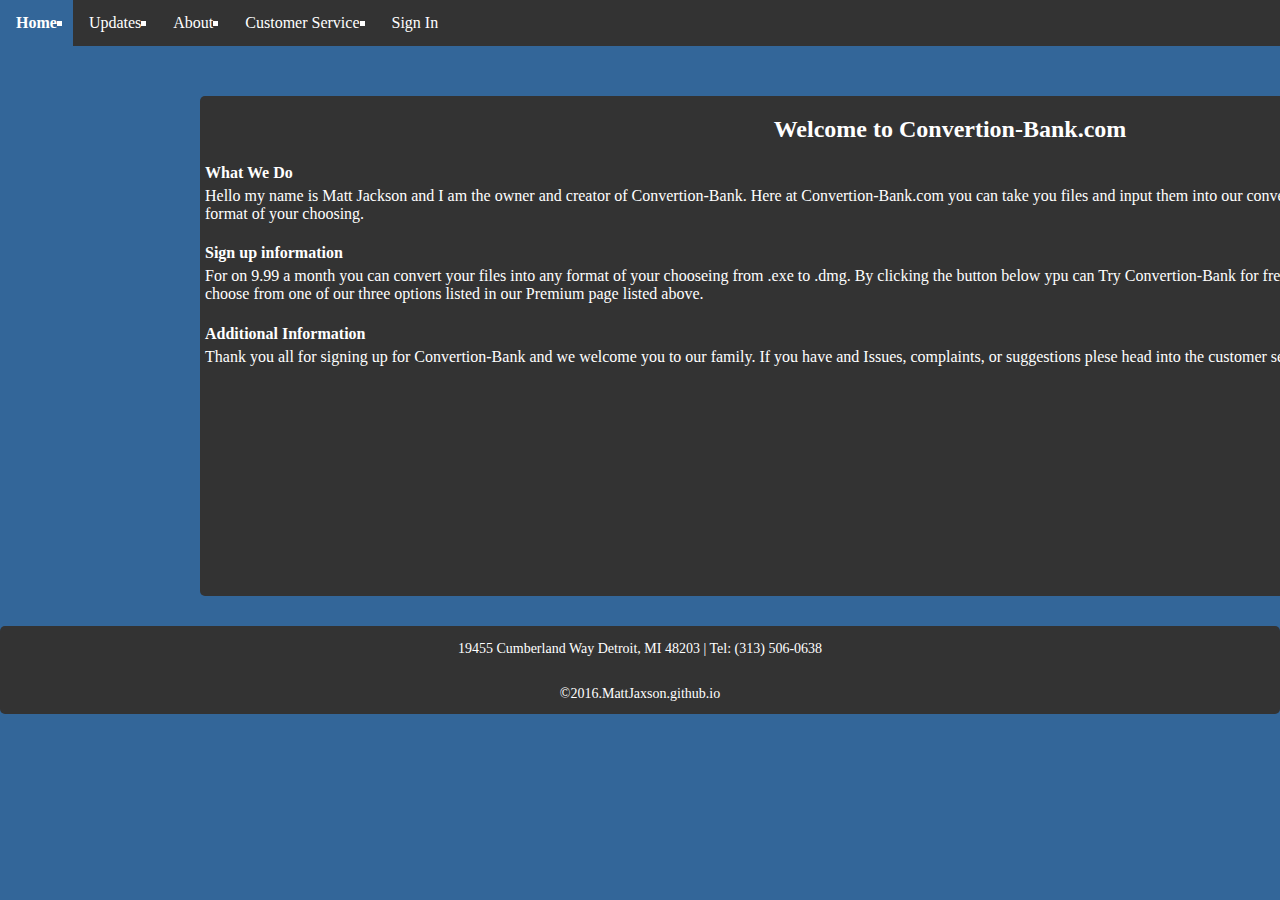
<file: index.html>
<!DOCTYPE html>
<html>
<head>
<link type="text/css" rel="stylesheet" href="stylesheets-.css"/>
<meta name="viewport" content="width=device-width, initial-scale=1.0">
<style>
body {margin: 0;}

ul.topnav {
    list-style-type: none;
    margin: 0;
    padding: 0;
    overflow: hidden;
    background-color: #333;
}

ul.topnav li {float: left;}

ul.topnav li a {
    display: block;
    color: white;
    text-align: center;
    padding: 14px 16px;
    text-decoration: none;
}

ul.topnav li a:hover:not(.active) {background-color: #336699;}

ul.topnav li .active {background-color: #336699;}

ul.topnav li.right {float: right;}

@media screen and (max-width: 600px){
    ul.topnav li.right,
    ul.topnav li {float: none;}
}
</style>
</head>
<body>
<ul class="topnav">
  <li><a class="active" href="index.html">Home</a></li>
  <li><a href="news.html">Updates</a></li>
  <li><a href="about.html">About</a></li>
  <li><a href="contact.html">Customer Service</a></li>
  <li><a href="login.html">Sign In</a></li>
</ul>
</div>
	
		<div class="left"></div>
			
		<div class="right">
			<h2 style="text-align:center">Welcome to Convertion-Bank.com</h2>
			<h4 >What We Do</h4>
			<p>Hello my name is Matt Jackson and I am the owner and creator of Convertion-Bank. Here at Convertion-Bank.com you can take you files and input them into our converter. Within Seconds you files will be convert into any file format of your choosing.</p>
			<h4 >Sign up information</h4>
			<p>For on 9.99 a month you can convert your files into any format of your chooseing from .exe to .dmg. By clicking the button below ypu can Try Convertion-Bank for free for only one month. After your trial is complete you can choose from one of our three options listed in our Premium page listed above.</p>
			<h4 >Additional Information</h4>
			<p>Thank you all for signing up for Convertion-Bank and we welcome you to our family. If you have and Issues, complaints, or suggestions plese head into the customer service page. Thank You and we hope you enjoy our program.</p></p>
		
		</div>
		<div id="footer">
			
<p>19455 Cumberland Way Detroit, MI 48203 | Tel: (313) 506-0638</p>	<div class="copywrite col-sm-12">
      <p>&copy;2016.<span translate="no">MattJaxson.github.io</span></p>
    </div>

		</div>
		
<div style="padding:0 16px;">
  
</div>

</body>
</html>
</file>
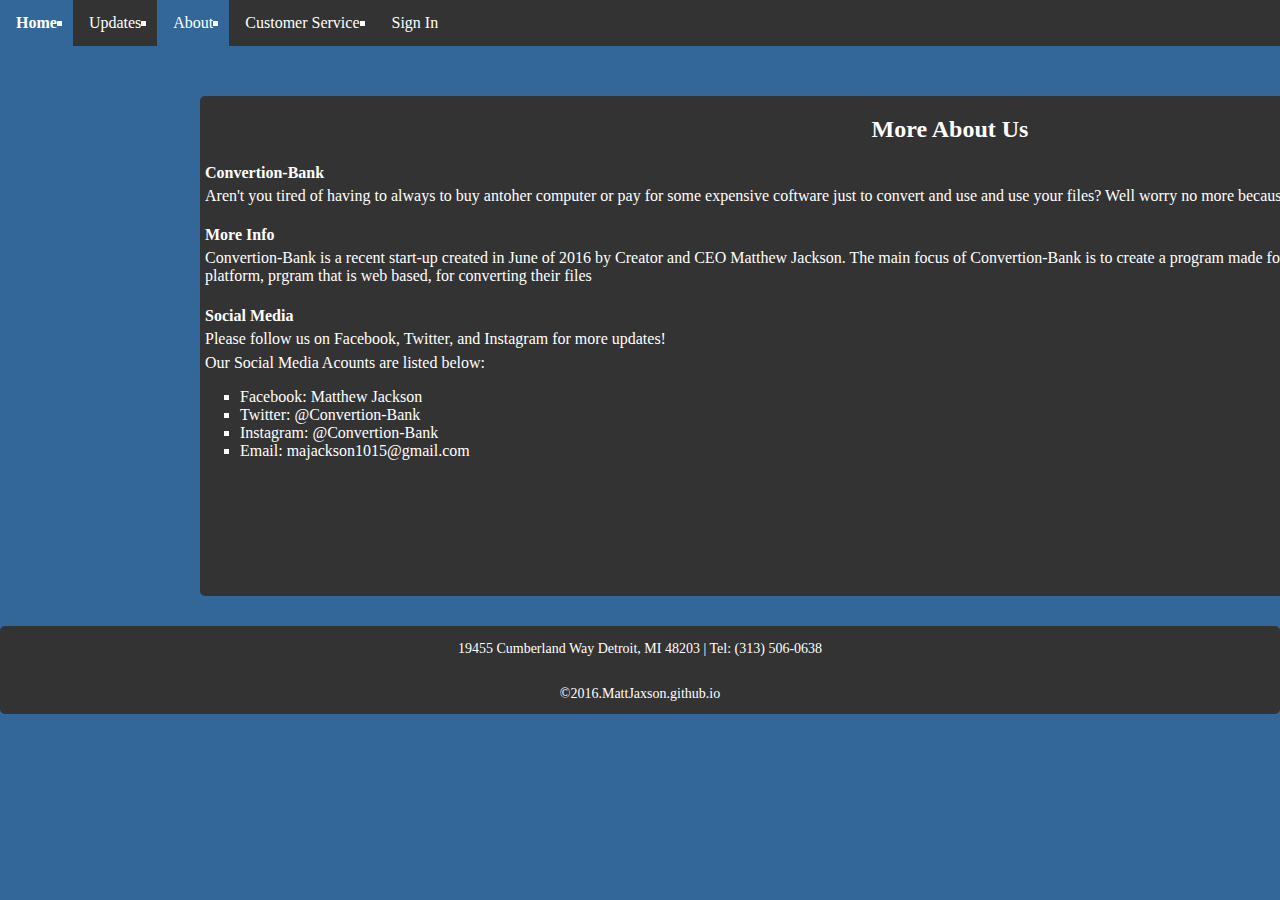
<file: about.html>
<!DOCTYPE html>
<html>
<head>
<link type="text/css" rel="stylesheet" href="stylesheets-.css"/>
<meta name="viewport" content="width=device-width, initial-scale=1.0">
<style>
body {margin: 0;}

ul.topnav {
    list-style-type: none;
    margin: 0;
    padding: 0;
    overflow: hidden;
    background-color: #333;
}

ul.topnav li {float: left;}

ul.topnav li a {
    display: block;
    color: white;
    text-align: center;
    padding: 14px 16px;
    text-decoration: none;
}

ul.topnav li a:hover:not(.active) {background-color: #336699;}

ul.topnav li .active {background-color: #336699;}

ul.topnav li.right {float: right;}

@media screen and (max-width: 600px){
    ul.topnav li.right,
    ul.topnav li {float: none;}
}
</style>
</head>
<body>

<ul class="topnav">
  <li><a href="index.html">Home</a></li>
  <li><a href="news.html">Updates</a></li>
  <li><a class="active" href="about.html">About</a></li><li>
  	<a href="contact.html">Customer Service</a></li>
  <li><a href="login.html">Sign In</a></li>
</ul>
</div>
		<div class="left"></div>
		<div class="right">
			<h2 style="text-align:center">More About Us</h2>
			<h4>Convertion-Bank</h4>
			<p>Aren't you tired of having to always to buy antoher computer or pay for some expensive coftware just to convert and use and use your files? Well worry no more because Convertion bank has arived!</p>
			<h4>More Info</h4>
			<p>Convertion-Bank is a recent start-up created in June of 2016 by Creator and CEO Matthew Jackson. The main focus of Convertion-Bank is to create a program made for everyday users who just want a trustworty, easy to use, for all platform, prgram that is web based, for converting their files</p>
			<h4>Social Media</h4>
			<p>Please follow us on Facebook, Twitter, and Instagram for more updates!</p>
			<p>Our Social Media Acounts are listed below:</p> 
			<ul>
			    <li>Facebook: Matthew Jackson</li>
			    <li>Twitter: @Convertion-Bank</li> 
			    <li>Instagram: @Convertion-Bank</li>
				<li>Email: majackson1015@gmail.com</li>
			</ul>
		</div>
		<div id="footer">
<p>19455 Cumberland Way Detroit, MI 48203 | Tel: (313) 506-0638</p>	<div class="copywrite col-sm-12">
      <p>&copy;2016.<span translate="no">MattJaxson.github.io</span></p>
    </div>
		</div>
<div style="padding:0 16px;">
  
</div>

</body>
</html>
</file>
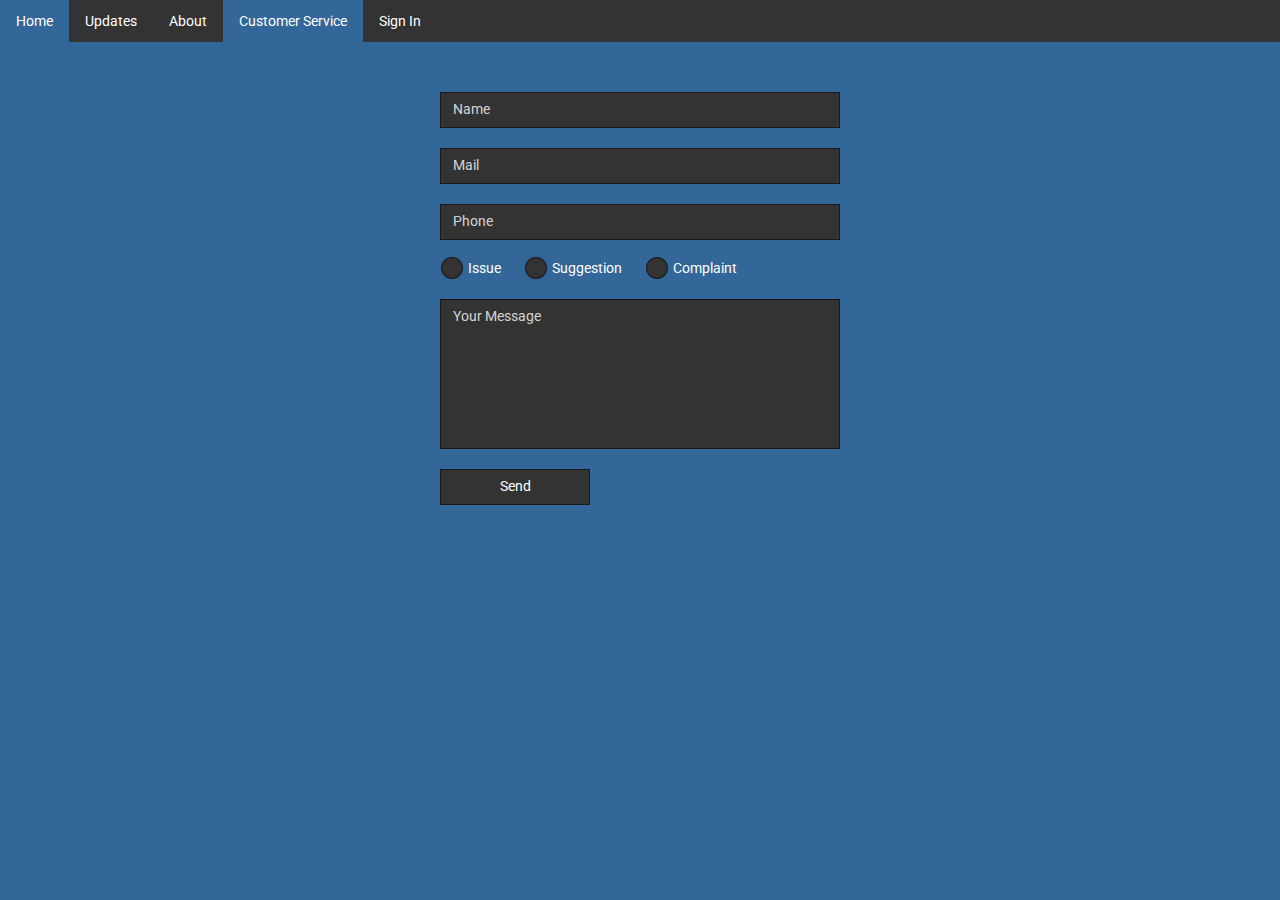
<file: contact.html>
<html>
<head>
<link type="text/css" rel="stylesheet" href="stylesheets--.css"/>
<meta name="viewport" content="width=device-width, initial-scale=1.0">
<style>
body {margin: 0;}

ul.topnav {
    list-style-type: none;
    margin: 0;
    padding: 0;
    overflow: hidden;
    background-color: #333;
}

ul.topnav li {float: left;}

ul.topnav li a {
    display: block;
    color: white;
    text-align: center;
    padding: 14px 16px;
    text-decoration: none;
}

ul.topnav li a:hover:not(.active) {background-color: #336699;}

ul.topnav li .active {background-color: #336699;}

ul.topnav li.right {float: right;}

@media screen and (max-width: 600px){
    ul.topnav li.right,
    ul.topnav li {float: none;}
}
</style>
</head>
<body>

<ul class="topnav">
  <li><a href="index.html">Home</a></li>
  <li><a href="news.html">Updates</a></li>
  <li><a href="about.html">About</a></li>
  <li><a class="active" href="contact.html">Customer Service</a></li>
  <li><a href="login.html">Sign In</a></li>
</ul>
<form>
  <input type="text" placeholder="Name" />
  <input type="text" placeholder="Mail" />
  <input type="text" placeholder="Phone" />
  <div class="radio">
    <input id="value3" type="radio" name="radio2" />
    <label for="value3">Issue</label>
  </div>
  <div class="radio">
    <input id="value4" type="radio" name="radio2" />
    <label for="value4">Suggestion</label>
  </div>
  <div class="radio">
    <input id="value5" type="radio" name="radio2" />
    <label for="value5">Complaint</label>
  </div>
  <textarea placeholder="Your Message"></textarea>
  <input type="submit" value="Send" />
</form>
</body>
</html>
</file>
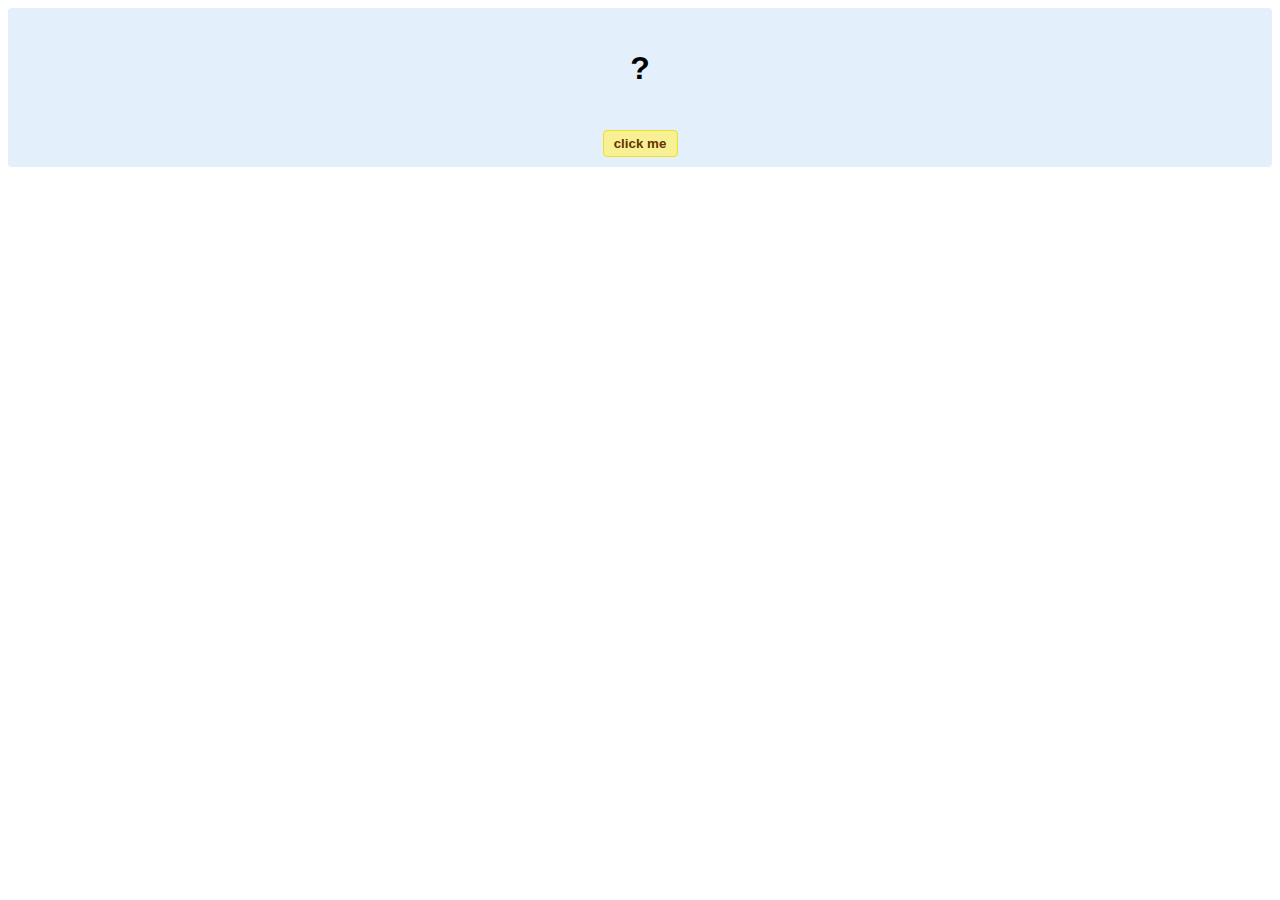
<file: hello-world.html>
<!DOCTYPE html>
<!-- HTML5 Hello world by kirupa - http://www.kirupa.com/html5/getting_your_feet_wet_html5_pg1.htm -->
<html lang="en-us">

<head>
<meta charset="utf-8">
<title>Hello...</title>
<style type="text/css">
#mainContent {
	font-family: Arial, Helvetica, sans-serif;
	font-size: xx-large;
	font-weight: bold;
	background-color: #E3F0FB;
	border-radius: 4px;
	padding: 10px;
	text-align: center;
}
.buttonStyle {
	border-radius: 4px;
	border: thin solid #F0E020;
	padding: 5px;
	background-color: #F8F094;
	font-family: "Segoe UI", Tahoma, Geneva, Verdana, sans-serif;
	font-weight: bold;
	color: #663300;
	width: 75px;
}

.buttonStyle:hover {
	border: thin solid #FFCC00;
	background-color: #FCF9D6;
	color: #996633;
	cursor: pointer;
}
.buttonStyle:active {
	border: thin solid #99CC00;
	background-color: #F5FFD2;
	color: #669900;
	cursor: pointer;
}

</style>
</head>

<body>
<div id="mainContent">
<p id="helloText">?</p>
<button id="clickButton" class="buttonStyle">click me</button>
</div>
<script> 
var myButton = document.getElementById("clickButton");
var myText = document.getElementById("helloText");

myButton.addEventListener('click', doSomething, false)

function doSomething() {
	myText.textContent = "hello, world!";
}
</script>

</body>
</html>
</file>
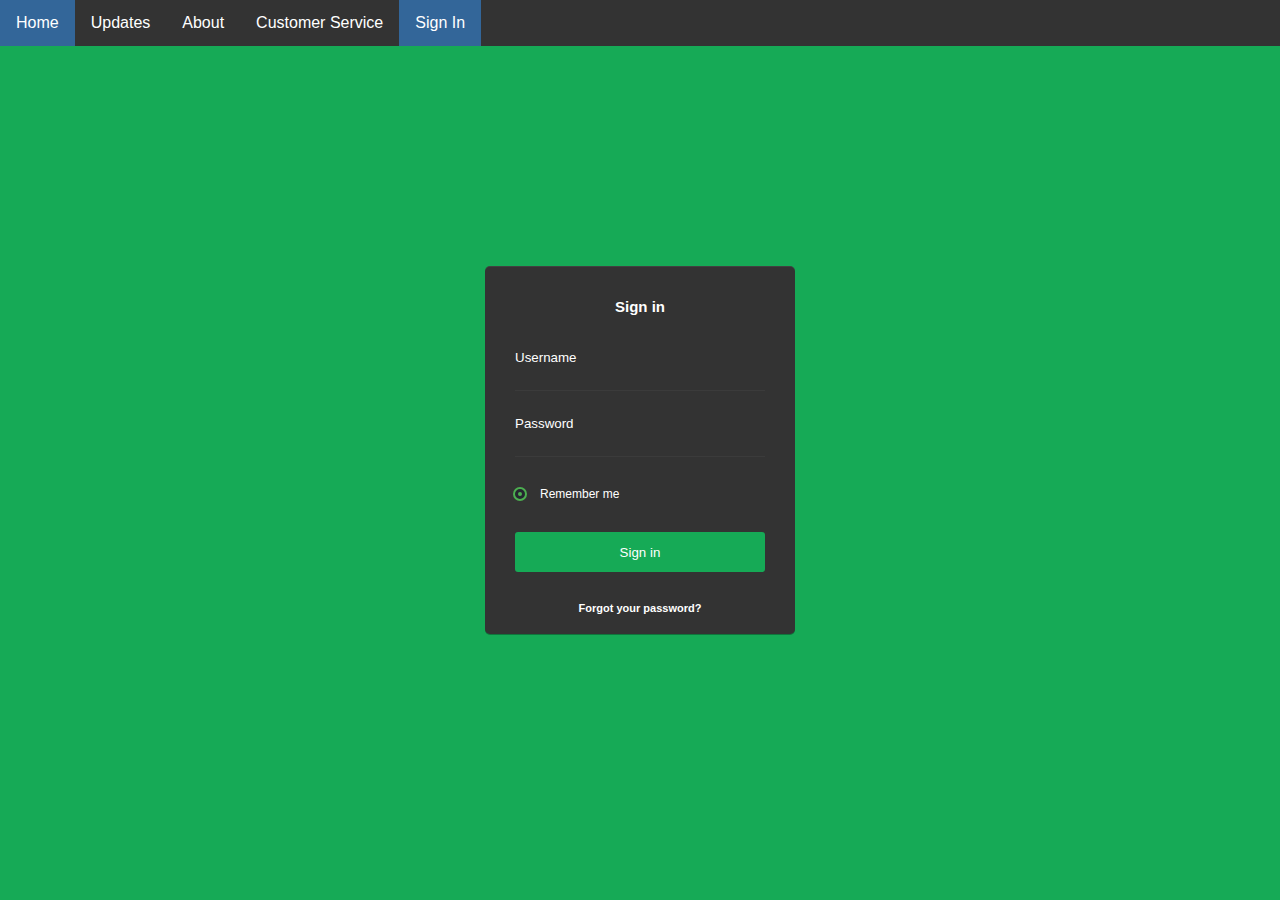
<file: login.html>
<html>
  <head>
    <link type="text/css" rel="stylesheet" href="stylesheet.css"/>
  </head>
<style>
body {margin: 0;}

ul.topnav {
    list-style-type: none;
    margin: 0;
    padding: 0;
    overflow: hidden;
    background-color: #333;
}

ul.topnav li {float: left;}

ul.topnav li a {
    display: block;
    color: white;
    text-align: center;
    padding: 14px 16px;
    text-decoration: none;
}

ul.topnav li a:hover:not(.active) {background-color: #336699;}

ul.topnav li .active {background-color: #336699;}

ul.topnav li.right {float: right;}

@media screen and (max-width: 600px){
    ul.topnav li.right,
    ul.topnav li {float: none;}
}
</style>
</head>
<body>

<ul class="topnav">
  <li><a href="index.html">Home</a></li>
  <li><a href="news.html">Updates</a></li>
  <li><a href="about.html">About</a></li>
  <li><a href="contact.html">Customer Service</a></li>
  <li><a class="active" href="login.html">Sign In</a></li>
</ul>
  <div class='login'>
  <h2>Sign in</h2>
  <input name='username' placeholder='Username' type='text'/>
  <input id='pw' name='password' placeholder='Password' type='password'/>
  <div class='remember'>
    <input checked='' id='remember' name='remember' type='checkbox'/>
    <label for='remember'></label>Remember me
  </div>
  <input type='submit' value='Sign in'/>
  <a class='forgot' href='#'>Forgot your password?</a>
</div>

<body>
</html>
</file>
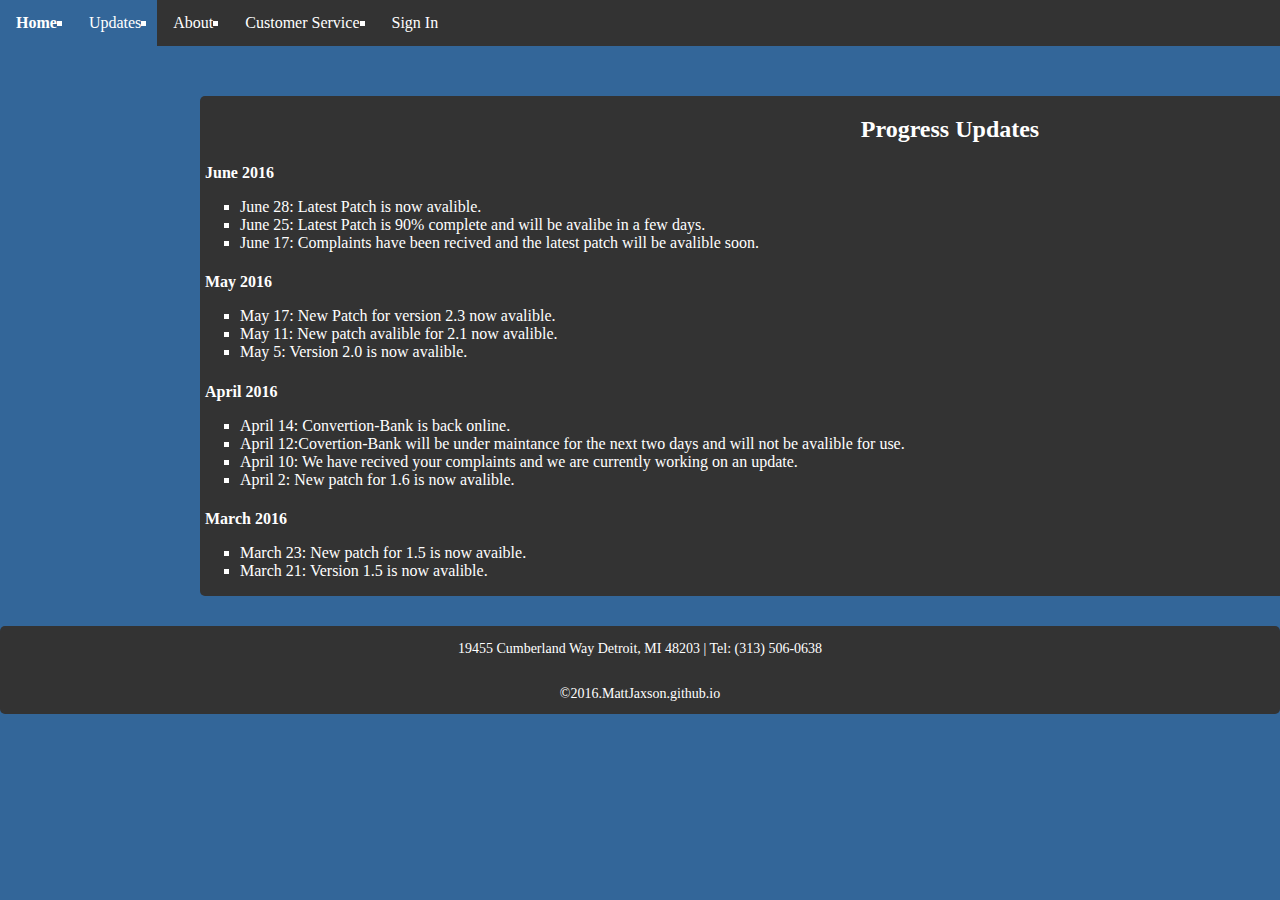
<file: news.html>
<!DOCTYPE html>
<html>
<head>
 <link type="text/css" rel="stylesheet" href="stylesheets-.css"/>
<meta name="viewport" content="width=device-width, initial-scale=1.0">
<style>
body {margin: 0;}

ul.topnav {
    list-style-type: none;
    margin: 0;
    padding: 0;
    overflow: hidden;
    background-color: #333;
}

ul.topnav li {float: left;}

ul.topnav li a {
    display: block;
    color: white;
    text-align: center;
    padding: 14px 16px;
    text-decoration: none;
}

ul.topnav li a:hover:not(.active) {background-color: #336699;}

ul.topnav li .active {background-color: #336699;}

ul.topnav li.right {float: right;}

@media screen and (max-width: 600px){
    ul.topnav li.right,
    ul.topnav li {float: none;}
}
</style>
</head>
<body>

<ul class="topnav">
  <li><a href="index.html">Home</a></li>
  <li><a class="active" href="news.html">Updates</a></li>
  <li><a href="about.html">About</a></li>
  <li><a href="contact.html">Customer Service</a></li>
  <li><a href="login.html">Sign In</a></li>
</ul>
</div>
		<div class="left"></div>
		<div class="right">
			<h2 style="text-align:center">Progress Updates</h2>
			<h4>June 2016</h4>
			<ul>
				<li> June 28: Latest Patch is now avalible.</li>
				<li>June 25: Latest Patch is 90% complete and will be avalibe in a few days.</li>
				<li>June 17: Complaints have been recived and the latest patch will be avalible soon.</li>
			</ul>
			<h4>May 2016</h4>
			<ul>
				<li>May 17: New Patch for version 2.3 now avalible.</li>
				<li>May 11: New patch avalible for 2.1 now avalible.</li>
				<li>May 5: Version 2.0 is now avalible. </li>
			</ul>
			<h4>April 2016</h4>
			<ul>
				<li>April 14: Convertion-Bank is back online.</li>
				<li>April 12:Covertion-Bank will be under maintance for the next two days and will not be avalible for use.</li>
				<li>April 10: We have recived your complaints and we are currently working on an update.</li>
				<li>April 2: New patch for 1.6 is now avalible.</li>
			</ul>
			<h4>March 2016</h4>
			<ul>
				<li>March 23: New patch for 1.5 is now avaible.</li>
				<li>March 21: Version 1.5 is now avalible.</li>
			</ul>
		</div>
		<div id="footer">
			<p>19455 Cumberland Way Detroit, MI 48203 | Tel: (313) 506-0638</p>	<div class="copywrite col-sm-12">
      <p>&copy;2016.<span translate="no">MattJaxson.github.io</span></p>
    </div>
		</div>
<div style="padding:0 16px;">
  
</div>

</body>
</html>
</file>
<file: stylesheets-.css>
div {
	border-radius: 5px;
}
center {
    position: absolute;
    left: 0;
    top: 50%;
    width: 100%;
    text-align: center;
    font-size: 18px;
}

#name {
	float:left;
	margin-left: 5px;
	padding-top: 5px;
	font-size: 16px;
	font-family: Arial, Helvetica, sans-serif;
	color: #003399;
}

#email{
	float:right;
	margin-right: 5px;
	padding-top: 5px;
	font-size: 16px;
	font-family: Arial, Helvetica, sans-serif;
	color: #003399;
}


h4 {
	margin-left: 5px;
	margin-bottom: 15px;
	font-family: Georgia, serif;
	color:white;
}

.right p {
	margin-left: 5px;
	margin-right: 5px;
	margin-top: -10px;
	font-family: Garamond, serif;
	color: white;
}

li {
	list-style-type: square;
	color: white
}

a:hover {
	font-weight: bold;
}

.left {
	position: relative;
	float: left;
	margin-top:px;
	height: 500px;
	background-color: #336699;
	margin-bottom: 10px;
}

.right {
	position: relative;
	float: left;
	margin-top: 50px;
	width: 1500px;
	height: 500px;
	background-color: #333;
	margin-left: 200px;
	margin-bottom: 30px;
;

}

#footer {
	position: static;
	height: 88px;
	background-color: #333;
	clear: both;
	font-size: 14px;
	text-align: center;
	color: white;
}

#footer p {
	position: relative;
	padding-top: 15px;
} 

body { 
	background-color: #336699

}

#ok {  
  background-color: #336699;
}
.active {
	background-color: #336699
}
h2 { 
	color:white;

}
</file>
<file: stylesheet.css>
body {
  background:  #16aa56;
  color:  #ffffff;
  font-family: sans-serif;
}

h2 {
  color:  #ffffff;
  font-size: 15px;
  font-weight: 600;
  text-align: center;
  margin-bottom: 10px;
}

a {
  color:#ffffff;
  text-decoration: none;
}

.login {
  width: 250px;
  position: absolute;
  top: 50%;
  left: 50%;
  margin: -184px 0px 0px -155px;
  background: rgba(51, 51, 51, 1);
  padding: 20px 30px;
  border-radius: 5px;
  box-shadow: 0px 1px 0px rgba(0,0,0,0.3),inset 0px 1px 0px rgba(255,255,255,0.07)
}

input[type="text"], input[type="password"] {
  width: 250px;
  padding: 25px 0px;
  background: transparent;
  border: 0;
  border-bottom: 1px solid rgba(255,255,255,0.04);
  outline: none;
  color:  #16aa56;
}
input[type=checkbox] {
  display: none;
}

label {
  display: block;
  position: absolute;
  margin-top: 2px;
  width: 4px;
  height: 4px;
  border-radius: 50%;
  background:  #16aa56;
  content: "";
  transition: all 0.3s ease-in-out;
  cursor: pointer;
  border: 3px solid #252730;
  box-shadow: 0px 0px 0px 2px #4CAF50;
}

#remember:checked ~ label[for=remember] {
  background:  #4CAF50;
  border: 3px solid #252730;
  box-shadow: 0px 0px 0px 2px #4CAF50;
}


input[type="submit"] {
  background: #16aa56;
  border: 0;
  width: 250px;
  height: 40px;
  border-radius: 3px;
  color: #ffffff;
  cursor: pointer;
  transition: background 0.3s ease-in-out;
}
input[type="submit"]:hover {
  background: #16aa56;
}

.forgot {
  margin-top: 30px;
  display: block;
  font-size: 11px;
  text-align: center;
  font-weight: bold;
}
.forgot:hover {
  margin-top: 30px;
  display: block;
  font-size: 11px;
  text-align: center;
  font-weight: bold;
  color: #6d7781;
}

.remember {
  padding: 30px 0px;
  font-size: 12px;
  text-indent: 25px;
  line-height: 15px;
}

::-webkit-input-placeholder {
  color:  #ffffff;
}

[placeholder]:focus::-webkit-input-placeholder {
  transition: all 0.2s linear;
  transform: translate(10px, 0);
  opacity: 0;
}
</file>
<file: stylesheets--.css>
@import url('http://fonts.googleapis.com/css?family=Roboto');
@import url('http://netdna.bootstrapcdn.com/font-awesome/4.0.1/css/font-awesome.css');

* {
  margin: 0;
  padding: 0;
  box-sizing: border-box;
}

html, body {
  height: 100%;
}

body {
  font: 14px/1 'Roboto', sans-serif;
  color: #fff;
  background-color: #336699;
}

button,
input,
select,
textarea {
  font-family: inherit;
  font-size: 100%;
  vertical-align: baseline;
  border: 0;
  outline: 0;
  color: #fff;
}

button::-moz-focus-inner,
input::-moz-focus-inner {
  border: 0;
  padding: 0;
}

textarea {
  overflow: auto;
  vertical-align: top;
  resize: none;
}

[placeholder]::-webkit-input-placeholder { color: rgba(255,255,255,.8); }
[placeholder]:hover::-webkit-input-placeholder { color: rgba(255,255,255,.4); }
[placeholder]:focus::-webkit-input-placeholder { color: transparent; }

[placeholder]::-moz-placeholder { color: rgba(255,255,255,.8); }
[placeholder]:hover::-moz-placeholder { color: rgba(255,255,255,.4); }
[placeholder]:focus::-moz-placeholder { color: transparent; }

[placeholder]:-ms-input-placeholder { color: rgba(255,255,255,.8); }
[placeholder]:hover:-ms-input-placeholder { color: rgba(255,255,255,.4); }
[placeholder]:focus:-ms-input-placeholder { color: transparent; }

form {
  width: 400px;
  margin: 50px auto;
}

input[type="text"] {
  display: block;
  width: 400px;
  margin: 0 0 20px;
  padding: 8px 12px 10px 12px;
  border: 1px solid rgba(0,0,0,.5);
  background-color: #333;
}

textarea {
  display: block;
  width: 400px;
  height: 150px;
  margin: 0 0 20px;
  padding: 8px 12px 10px 12px;
  border: 1px solid rgba(0,0,0,.5);
  background-color: #333;
}

.radio {
  position: relative;
  display: inline-block;
  margin: 0 20px 20px 0;
}

.radio input[type="radio"] {
  vertical-align: middle;
  opacity: 0;
}

.radio label {
  vertical-align: middle;
  cursor: pointer;
}

.radio input[type="radio"] + label:before {
  content: '';
  display: inline-block;
  width: 20px;
  height: 20px;
  margin: -3px 5px 0 -15px;
  vertical-align: middle;
  font-size: 14px;
  font-family: fontawesome;
  line-height: 19px;
  text-align: center;
  border: 1px solid rgba(0,0,0,.5);
  background-color: #333;
}

.radio input[type="radio"] + label:before {
  border-radius: 50%;
}

.radio input[type="radio"]:hover + label:before {
  content: '\f111';
  font-size: 9px;
  color: white;
}

.radio input[type="radio"]:checked + label:before {
  content: '\f111';
  font-size: 9px;
  color: white;
}

.radio .sex {
  font: 20px fontawesome;
}

input[type="submit"] {
  display: block;
  width: 150px;
  margin: 0 0 20px;
  padding: 8px 0 10px 0;
  text-align: center;
  border: 1px solid rgba(0,0,0,.5);
  background-color: #333;
}
</file>
